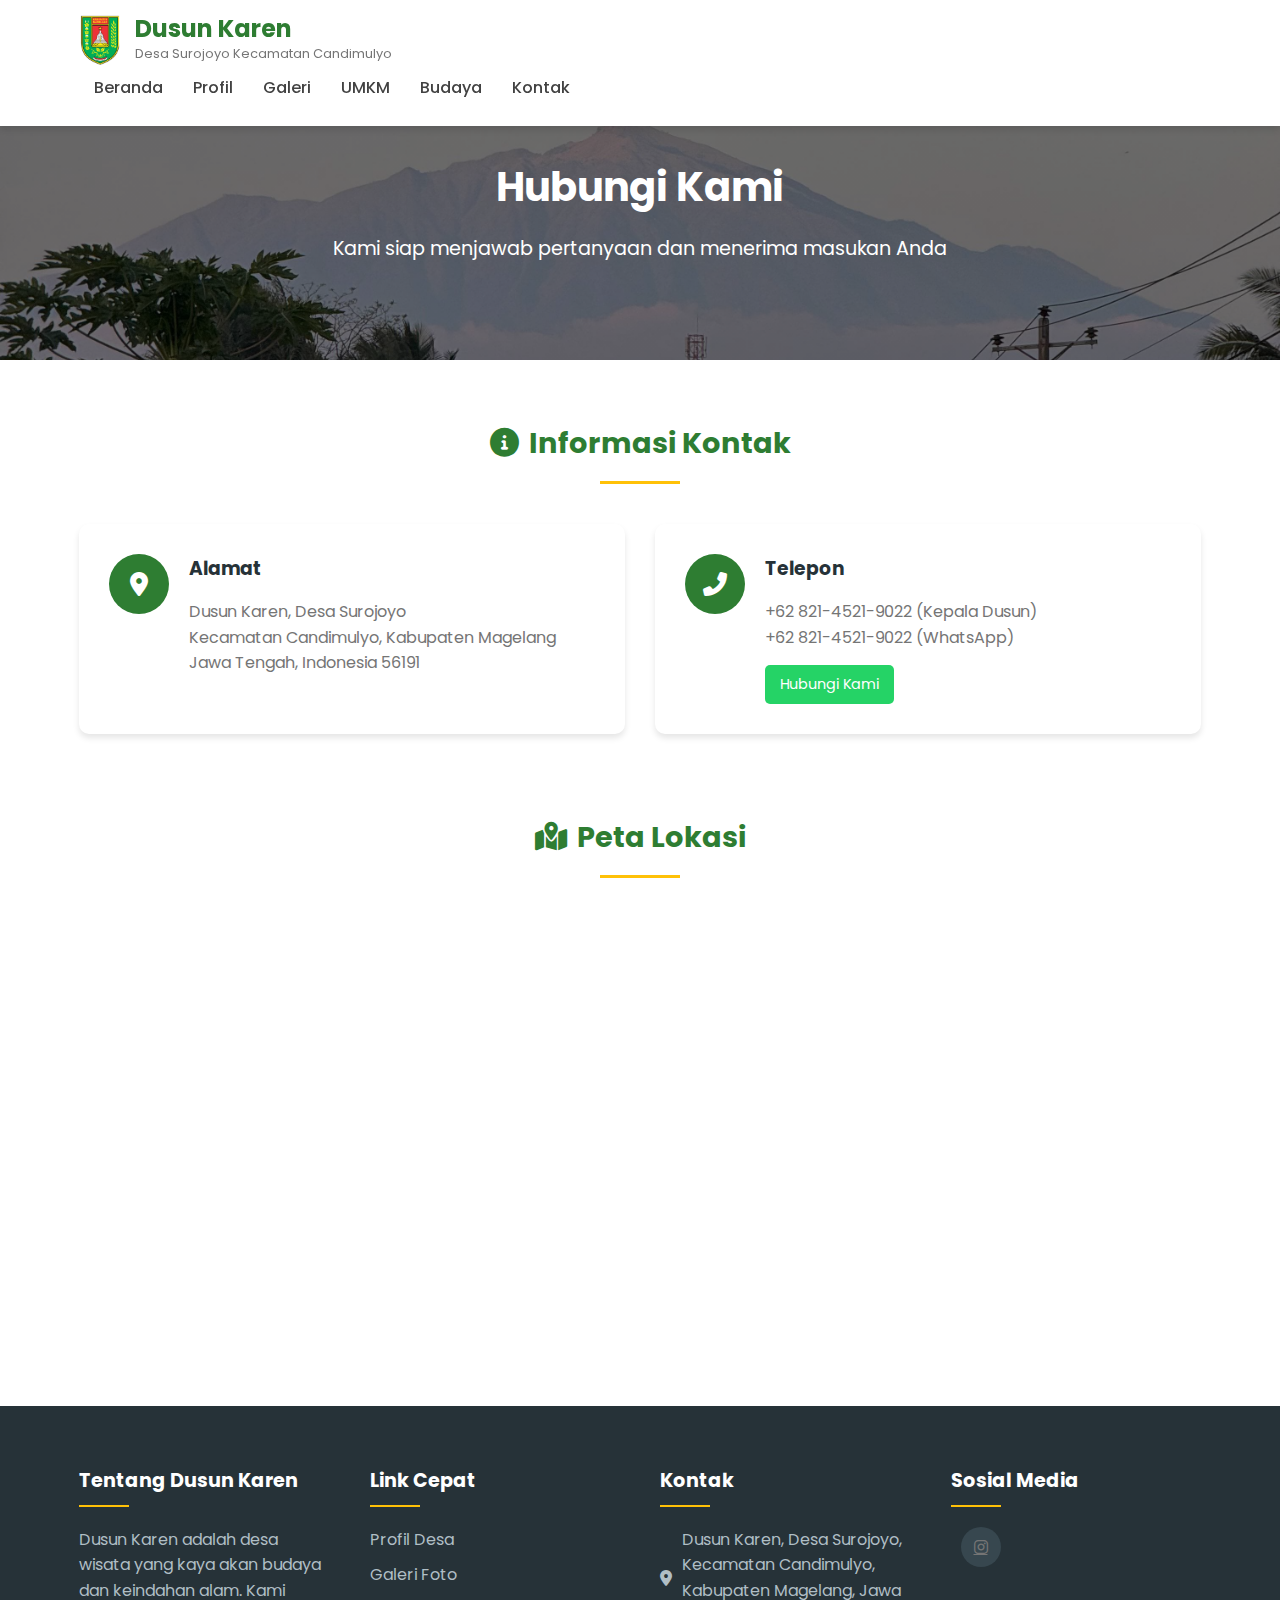
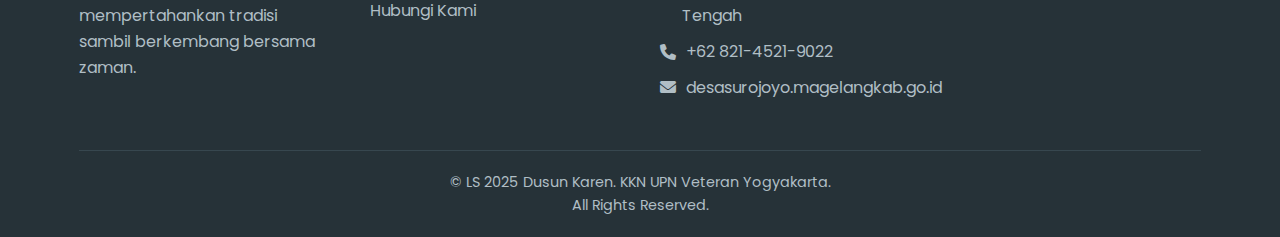
<file: kontak.html>
<!DOCTYPE html>
<html lang="id">
<head>
    <meta charset="UTF-8">
    <meta name="viewport" content="width=device-width, initial-scale=1.0">
    <title>Website Dusun Karen</title>
    <link rel="stylesheet" href="assets/css/style.css">
    <link href="https://fonts.googleapis.com/css2?family=Poppins:wght@300;400;500;600;700&display=swap" rel="stylesheet">
    <link rel="stylesheet" href="https://cdnjs.cloudflare.com/ajax/libs/font-awesome/6.0.0-beta3/css/all.min.css">
    <link rel="stylesheet" href="https://cdnjs.cloudflare.com/ajax/libs/animate.css/4.1.1/animate.min.css"/>
</head>
<body>
    <!-- Navigation -->
<header class="navbar">
    <div class="container">
        <div class="logo">
            <img src="assets/images/logo.png" alt="Logo Dusun Karen" class="logo-image">
            <div class="logo-text">
                <h1>Dusun Karen</h1>
                <p>Desa Surojoyo Kecamatan Candimulyo</p>
            </div>
        </div>
        
        <button class="mobile-menu-toggle" aria-label="Toggle menu" aria-expanded="false">
            <i class="fas fa-bars"></i>
        </button>
        
        <nav class="main-nav">
            <ul class="nav-links">
                <li><a href="index.html">Beranda</a></li>
                <li><a href="profil.html">Profil</a></li>
                <li><a href="galeri.html">Galeri</a></li>
                <li><a href="umkm.html">UMKM</a></li>
                <li><a href="budaya.html">Budaya</a></li>
                <li><a href="kontak.html">Kontak</a></li>
            </ul>
        </nav>
    </div>
</header>

    <!-- Contact Hero Section -->
    <section class="page-hero" style="background-image: linear-gradient(rgba(0, 0, 0, 0.5), rgba(0, 0, 0, 0.5)), url('assets/images/sec-hero.jpg');">
        <div class="container">
            <h1 class="animate__animated animate__fadeInDown">Hubungi Kami</h1>
            <p class="animate__animated animate__fadeInUp animate__delay-1s">Kami siap menjawab pertanyaan dan menerima masukan Anda</p>
        </div>
    </section>

    <!-- Main Content -->
    <main class="container">
        <!-- Contact Information -->
        <section class="contact-info-section animate__animated animate__fadeIn">
            <div class="section-header">
                <h2><i class="fas fa-info-circle"></i> Informasi Kontak</h2>
                <div class="section-divider"></div>
            </div>
            <div class="contact-grid">
                <div class="contact-card">
                    <div class="contact-icon">
                        <i class="fas fa-map-marker-alt"></i>
                    </div>
                    <div class="contact-details">
                        <h3>Alamat</h3>
                        <p>Dusun Karen, Desa Surojoyo<br>Kecamatan Candimulyo, Kabupaten Magelang<br>Jawa Tengah, Indonesia 56191</p>
                    </div>
                </div>
                <div class="contact-card">
                    <div class="contact-icon">
                        <i class="fas fa-phone-alt"></i>
                    </div>
                    <div class="contact-details">
                        <h3>Telepon</h3>
                        <p>+62 821-4521-9022 (Kepala Dusun)<br>+62 821-4521-9022 (WhatsApp)</p>
                        <a href="tel:+621234567890" class="btn-call">Hubungi Kami</a>
                    </div>
                </div>
            </div>
        </section>


        <!-- Location Map -->
        <section class="map-section animate__animated animate__fadeIn">
            <div class="section-header">
                <h2><i class="fas fa-map-marked-alt"></i> Peta Lokasi</h2>
                <div class="section-divider"></div>
            </div>
            <div class="embed-map-container">
                <iframe src="https://maps.google.com/maps?width=600&height=400&hl=en&q=Karen%20Surojoyo%20Kec.%20Candimulyo%20Kabupaten%20Magelang%20Jawa%20Tengah&t=k&z=14&ie=UTF8&iwloc=B&output=embed" 
                        class="embed-map-frame" 
                        frameborder="0" 
                        scrolling="no" 
                        marginheight="0" 
                        marginwidth="0"  
                        referrerpolicy="no-referrer-when-downgrade"></iframe>
            </div>
        </section>
    </main>

    <!-- Footer -->
    <footer class="footer">
        <div class="container">
            <div class="footer-grid">
                <div class="footer-col">
                    <h4>Tentang Dusun Karen</h4>
                    <p>Dusun Karen adalah desa wisata yang kaya akan budaya dan keindahan alam. Kami mempertahankan tradisi sambil berkembang bersama zaman.</p>
                </div>
                <div class="footer-col">
                    <h4>Link Cepat</h4>
                    <ul>
                        <li><a href="profil.html">Profil Desa</a></li>
                        <li><a href="galeri.html">Galeri Foto</a></li>
                        <li><a href="kontak.html">Hubungi Kami</a></li>
                    </ul>
                </div>
                <div class="footer-col">
                    <h4>Kontak</h4>
                    <ul class="contact-info">
                        <li><i class="fas fa-map-marker-alt"></i> Dusun Karen, Desa Surojoyo, Kecamatan Candimulyo, Kabupaten Magelang, Jawa Tengah</li>
                        <li><i class="fas fa-phone"></i> +62 821-4521-9022</li>
                        <li><i class="fas fa-envelope"></i> desasurojoyo.magelangkab.go.id</li>
                    </ul>
                </div>
                <div class="footer-col">
                    <h4>Sosial Media</h4>
                    <div class="social-links">
                        <a href="https://www.instagram.com/forji.4g?utm_source=ig_web_button_share_sheet&igsh=ZDNlZDc0MzIxNw=="><i class="fab fa-instagram"></i></a>
                    </div>
                </div>
            </div>
            <div class="footer-bottom">
                <p>&copy; LS 2025 Dusun Karen. KKN UPN Veteran Yogyakarta.</p>
                <p> All Rights Reserved.</p>
            </div>
        </div>
    </footer>


    <script>
document.addEventListener('DOMContentLoaded', function() {
    // Mobile Menu Toggle (consolidated version)
    const mobileToggle = document.querySelector('.mobile-menu-toggle');
    const mobileMenu = document.querySelector('.main-nav ul');
    const menuIcon = mobileToggle?.querySelector('i');
    
    if (mobileToggle && mobileMenu) {
        mobileToggle.addEventListener('click', function() {
            // Toggle menu visibility
            mobileMenu.classList.toggle('show');
            
            // Toggle icon between bars and times
            if (menuIcon) {
                menuIcon.classList.toggle('fa-bars');
                menuIcon.classList.toggle('fa-times');
            }
            
            // Toggle aria-expanded attribute for accessibility
            const isExpanded = this.getAttribute('aria-expanded') === 'true';
            this.setAttribute('aria-expanded', !isExpanded);
        });
    }

    // Smooth scrolling for anchor links (improved version)
    document.querySelectorAll('a[href^="#"]').forEach(anchor => {
        anchor.addEventListener('click', function(e) {
            const targetId = this.getAttribute('href');
            const targetElement = document.querySelector(targetId);
            
            if (targetElement) {
                e.preventDefault();
                
                // Close mobile menu if open
                if (mobileMenu && mobileMenu.classList.contains('show')) {
                    mobileMenu.classList.remove('show');
                    if (menuIcon) {
                        menuIcon.classList.replace('fa-times', 'fa-bars');
                    }
                    if (mobileToggle) {
                        mobileToggle.setAttribute('aria-expanded', 'false');
                    }
                }
                
                // Smooth scroll to target
                targetElement.scrollIntoView({
                    behavior: 'smooth',
                    block: 'start'
                });
                
                // Update URL without page jump
                if (history.pushState) {
                    history.pushState(null, null, targetId);
                } else {
                    location.hash = targetId;
                }
            }
        });
    });
});
    </script>
</body>
</html>
</file>
<file: assets/css/style.css>
/* Base Styles */
:root {
    --primary-color: #2e7d32;
    --secondary-color: #81c784;
    --accent-color: #ffc107;
    --dark-color: #263238;
    --light-color: #f5f5f5;
    --text-color: #424242;
    --text-light: #757575;
    --white: #ffffff;
    --shadow: 0 4px 6px rgba(0, 0, 0, 0.1);
    --transition: all 0.3s ease;
}

* {
    margin: 0;
    padding: 0;
    box-sizing: border-box;
}

body {
    font-family: 'Poppins', sans-serif;
    color: var(--text-color);
    line-height: 1.6;
    background-color: var(--white);
}

.container {
    width: 90%;
    max-width: 1200px;
    margin: 0 auto;
    padding: 0 15px;
}

/* Navigation */
.navbar {
    background-color: var(--white);
    box-shadow: var(--shadow);
    position: fixed;
    width: 100%;
    top: 0;
    z-index: 1000;
    padding: 15px 0;
}

.logo h1 {
    color: var(--primary-color);
    font-size: 1.5rem;
    display: flex;
    align-items: center;
    gap: 10px;
}

.logo p {
    color: var(--text-light);
    font-size: 0.8rem;
}

.main-nav ul {
    display: flex;
    list-style: none;
}

.main-nav a {
    text-decoration: none;
    color: var(--text-color);
    padding: 10px 15px;
    font-weight: 500;
    display: flex;
    align-items: center;
    gap: 8px;
    transition: var(--transition);
}

.main-nav a:hover {
    color: var(--primary-color);
}

.main-nav a i {
    font-size: 0.9rem;
}

.mobile-menu-toggle {
    display: none;
    font-size: 1.5rem;
    cursor: pointer;
}

/* Hero Section */
.hero {
    background: linear-gradient(rgba(0, 0, 0, 0.5), rgba(0, 0, 0, 0.5)), url('../images/hero-bg.jpg');
    background-size: cover;
    background-position: center;
    height: 80vh;
    display: flex;
    align-items: center;
    text-align: center;
    color: var(--white);
    margin-top: 60px;
}

.hero-content {
    max-width: 800px;
    margin: 0 auto;
    padding: 20px;
}

.hero h2 {
    font-size: 2.5rem;
    margin-bottom: 20px;
}

.hero p {
    font-size: 1.2rem;
    margin-bottom: 30px;
}

/* Buttons */
.btn {
    display: inline-block;
    padding: 12px 25px;
    border-radius: 30px;
    text-decoration: none;
    font-weight: 500;
    transition: var(--transition);
    border: none;
    cursor: pointer;
}

.btn-explore {
    background-color: var(--accent-color);
    color: var(--dark-color);
}

.btn-explore:hover {
    background-color: #ffb300;
    transform: translateY(-3px);
    box-shadow: 0 10px 20px rgba(0, 0, 0, 0.2);
}

.btn-view-all {
    color: var(--primary-color);
    text-decoration: none;
    font-weight: 500;
    display: inline-flex;
    align-items: center;
    gap: 5px;
    transition: var(--transition);
}

.btn-view-all:hover {
    color: var(--secondary-color);
}

.btn-read-more {
    color: var(--primary-color);
    text-decoration: none;
    font-weight: 500;
    font-size: 0.9rem;
    display: inline-flex;
    align-items: center;
    gap: 5px;
    transition: var(--transition);
}

.btn-read-more:hover {
    color: var(--secondary-color);
}

.btn-read-more i {
    font-size: 0.8rem;
}

/* Sections */
.featured-section {
    padding: 60px 0;
}

.section-title {
    text-align: center;
    margin-bottom: 40px;
    color: var(--primary-color);
    font-size: 1.8rem;
    display: flex;
    align-items: center;
    justify-content: center;
    gap: 10px;
}

.section-footer {
    text-align: center;
    margin-top: 30px;
}

/* News Cards */
.featured-news {
    display: grid;
    grid-template-columns: repeat(auto-fit, minmax(300px, 1fr));
    gap: 30px;
}

.news-card {
    background-color: var(--white);
    border-radius: 10px;
    overflow: hidden;
    box-shadow: var(--shadow);
    transition: var(--transition);
}

.news-card:hover {
    transform: translateY(-10px);
    box-shadow: 0 15px 30px rgba(0, 0, 0, 0.1);
}

.news-image {
    height: 200px;
    overflow: hidden;
}

.news-image img {
    width: 100%;
    height: 100%;
    object-fit: cover;
    transition: var(--transition);
}

.news-card:hover .news-image img {
    transform: scale(1.1);
}

.news-content {
    padding: 20px;
}

.news-date {
    color: var(--text-light);
    font-size: 0.8rem;
    display: block;
    margin-bottom: 10px;
}

.news-content h4 {
    margin-bottom: 10px;
    color: var(--dark-color);
}

.news-content p {
    color: var(--text-light);
    margin-bottom: 15px;
    font-size: 0.9rem;
}

/* UMKM Grid */
.umkm-grid {
    display: grid;
    grid-template-columns: repeat(auto-fit, minmax(250px, 1fr));
    gap: 25px;
}

.umkm-card {
    background-color: var(--white);
    border-radius: 10px;
    overflow: hidden;
    box-shadow: var(--shadow);
    transition: var(--transition);
    text-align: center;
}

.umkm-card:hover {
    transform: translateY(-5px);
    box-shadow: 0 10px 25px rgba(0, 0, 0, 0.1);
}

.umkm-card img {
    width: 100%;
    height: 180px;
    object-fit: cover;
}

.umkm-card h4 {
    margin: 15px 0 10px;
    padding: 0 15px;
    color: var(--primary-color);
}

.umkm-card p {
    color: var(--text-light);
    font-size: 0.9rem;
    padding: 0 15px 20px;
}

/* Footer */
.footer {
    background-color: var(--dark-color);
    color: var(--white);
    padding: 60px 0 0;
}

.footer-grid {
    display: grid;
    grid-template-columns: repeat(auto-fit, minmax(250px, 1fr));
    gap: 40px;
    margin-bottom: 40px;
}

.footer-col h4 {
    margin-bottom: 20px;
    font-size: 1.2rem;
    position: relative;
    padding-bottom: 10px;
}

.footer-col h4::after {
    content: '';
    position: absolute;
    left: 0;
    bottom: 0;
    width: 50px;
    height: 2px;
    background-color: var(--accent-color);
}

.footer-col p {
    margin-bottom: 15px;
    color: #b0bec5;
}

.footer-col ul {
    list-style: none;
}

.footer-col ul li {
    margin-bottom: 10px;
}

.footer-col ul li a {
    color: #b0bec5;
    text-decoration: none;
    transition: var(--transition);
}

.footer-col ul li a:hover {
    color: var(--accent-color);
    padding-left: 5px;
}

.contact-info li {
    display: flex;
    align-items: center;
    gap: 10px;
    margin-bottom: 15px;
    color: #b0bec5;
}

.social-links {
    display: flex;
    gap: 15px;
}

.social-links a {
    display: flex;
    align-items: center;
    justify-content: center;
    width: 40px;
    height: 40px;
    border-radius: 50%;
    background-color: #37474f;
    color: var(--white);
    transition: var(--transition);
}

.social-links a:hover {
    background-color: var(--accent-color);
    color: var(--dark-color);
    transform: translateY(-3px);
}

.footer-bottom {
    text-align: center;
    padding: 20px 0;
    border-top: 1px solid #37474f;
    color: #b0bec5;
    font-size: 0.9rem;
}

/* Profile Page Specific Styles */
.page-hero {
    background-size: cover;
    background-position: center;
    height: 300px;
    display: flex;
    align-items: center;
    text-align: center;
    color: var(--white);
    margin-top: 60px;
    padding: 0 20px;
}

.page-hero h1 {
    font-size: 2.5rem;
    margin-bottom: 15px;
}

.page-hero p {
    font-size: 1.2rem;
}

.profile-section {
    margin: 60px 0;
}

.section-header {
    text-align: center;
    margin-bottom: 40px;
}

.section-header h2 {
    color: var(--primary-color);
    font-size: 1.8rem;
    display: flex;
    align-items: center;
    justify-content: center;
    gap: 10px;
}

.section-divider {
    width: 80px;
    height: 3px;
    background-color: var(--accent-color);
    margin: 15px auto;
}

.profile-content {
    display: flex;
    align-items: center;
    gap: 40px;
    margin-bottom: 60px;
}

.profile-content.reverse {
    flex-direction: row-reverse;
}

.profile-text {
    flex: 1;
}

.profile-text p {
    margin-bottom: 20px;
    line-height: 1.8;
}

.profile-image {
    flex: 1;
}

.rounded-image {
    border-radius: 10px;
    box-shadow: var(--shadow);
    width: 100%;
    height: auto;
}

.image-caption {
    text-align: center;
    margin-top: 10px;
    font-size: 0.9rem;
    color: var(--text-light);
}

.geo-features {
    display: grid;
    grid-template-columns: repeat(auto-fit, minmax(150px, 1fr));
    gap: 15px;
    margin-top: 30px;
}

.geo-item {
    background-color: var(--light-color);
    padding: 15px;
    border-radius: 8px;
    text-align: center;
    transition: var(--transition);
}

.geo-item:hover {
    transform: translateY(-5px);
    box-shadow: var(--shadow);
}

.geo-item i {
    font-size: 1.5rem;
    color: var(--primary-color);
    margin-bottom: 10px;
    display: block;
}

.geo-item span {
    font-size: 0.9rem;
    font-weight: 500;
}

.stats-grid {
    display: grid;
    grid-template-columns: repeat(auto-fit, minmax(200px, 1fr));
    gap: 20px;
    margin-bottom: 40px;
}

.stat-card {
    background-color: var(--white);
    border-radius: 10px;
    padding: 25px;
    text-align: center;
    box-shadow: var(--shadow);
    transition: var(--transition);
}

.stat-card:hover {
    transform: translateY(-5px);
    box-shadow: 0 10px 25px rgba(0, 0, 0, 0.1);
}

.stat-number {
    font-size: 2.5rem;
    font-weight: 700;
    color: var(--primary-color);
    margin-bottom: 5px;
}

.stat-label {
    font-weight: 600;
    margin-bottom: 5px;
}

.stat-desc {
    font-size: 0.9rem;
    color: var(--text-light);
}

.demografi-desc {
    max-width: 800px;
    margin: 0 auto;
    text-align: center;
}

.demografi-desc p {
    margin-bottom: 20px;
}


.government-card {
    background-color: var(--white);
    border-radius: 10px;
    overflow: hidden;
    box-shadow: var(--shadow);
    display: flex;
    
}

.government-image {
    width: 150px;
}

.government-image img {
    width: 100%;
    height: 100%;
    object-fit: cover;
}

.government-info {
    padding: 20px;
    flex: 1;
}

.government-info h3 {
    color: var(--primary-color);
    margin-bottom: 5px;
}

.position {
    font-weight: 600;
    margin-bottom: 5px;
}

.period {
    color: var(--text-light);
    font-size: 0.9rem;
    margin-bottom: 10px;
}

.bio {
    font-size: 0.9rem;
    line-height: 1.6;
}

.structure-list {
    list-style: none;
    background-color: var(--white);
    border-radius: 10px;
    padding: 20px;
    box-shadow: var(--shadow);
}

.structure-list li {
    padding: 12px 15px;
    border-bottom: 1px solid var(--light-color);
    transition: var(--transition);
}

.structure-list li:last-child {
    border-bottom: none;
}

.structure-list li:hover {
    background-color: var(--light-color);
    padding-left: 20px;
}

.structure-list li span {
    position: relative;
    padding-left: 25px;
}

.structure-list li span::before {
    content: '\f054';
    font-family: 'Font Awesome 5 Free';
    font-weight: 900;
    position: absolute;
    left: 0;
    color: var(--primary-color);
}

/* News Page Specific Styles */
.page-hero {
    background-size: cover;
    background-position: center;
    height: 300px;
    display: flex;
    align-items: center;
    text-align: center;
    color: var(--white);
    margin-top: 60px;
    padding: 0 20px;
}

.page-hero h1 {
    font-size: 2.5rem;
    margin-bottom: 15px;
}

.page-hero p {
    font-size: 1.2rem;
}

.news-controls {
    display: flex;
    justify-content: space-between;
    align-items: center;
    margin: 40px 0 30px;
    flex-wrap: wrap;
    gap: 20px;
}

.search-box {
    flex: 1;
    min-width: 250px;
    position: relative;
}

.search-box input {
    width: 100%;
    padding: 12px 20px;
    border: 1px solid #ddd;
    border-radius: 30px;
    font-family: 'Poppins', sans-serif;
    padding-right: 45px;
}

.search-box button {
    position: absolute;
    right: 15px;
    top: 50%;
    transform: translateY(-50%);
    background: none;
    border: none;
    color: var(--text-light);
    cursor: pointer;
}

.sort-options {
    display: flex;
    align-items: center;
    gap: 15px;
}

.sort-options span {
    font-weight: 500;
}

.sort-options a {
    color: var(--text-light);
    text-decoration: none;
    padding: 8px 15px;
    border-radius: 20px;
    transition: var(--transition);
}

.sort-options a:hover, 
.sort-options a.active {
    background-color: var(--primary-color);
    color: white;
}

.news-grid {
    display: grid;
    grid-template-columns: repeat(auto-fill, minmax(350px, 1fr));
    gap: 30px;
    margin: 40px 0;
}

.news-card {
    background-color: var(--white);
    border-radius: 10px;
    overflow: hidden;
    box-shadow: var(--shadow);
    transition: var(--transition);
}

.news-card:hover {
    transform: translateY(-5px);
    box-shadow: 0 10px 25px rgba(0, 0, 0, 0.15);
}

.news-image {
    height: 200px;
    position: relative;
    overflow: hidden;
}

.news-image img {
    width: 100%;
    height: 100%;
    object-fit: cover;
    transition: transform 0.5s ease;
}

.news-card:hover .news-image img {
    transform: scale(1.05);
}

.no-image {
    height: 100%;
    display: flex;
    align-items: center;
    justify-content: center;
    background-color: #f5f5f5;
    color: #ddd;
    font-size: 3rem;
}

.news-date {
    position: absolute;
    top: 15px;
    right: 15px;
    background-color: rgba(0, 0, 0, 0.7);
    color: white;
    padding: 10px;
    border-radius: 5px;
    text-align: center;
    line-height: 1;
}

.news-date .day {
    font-size: 1.5rem;
    font-weight: 700;
    display: block;
}

.news-date .month {
    font-size: 0.9rem;
    text-transform: uppercase;
}

.news-content {
    padding: 20px;
}

.news-content h3 {
    margin-bottom: 10px;
    font-size: 1.2rem;
    color: var(--dark-color);
}

.news-excerpt {
    color: var(--text-light);
    margin-bottom: 15px;
    font-size: 0.9rem;
    line-height: 1.6;
}

.news-meta {
    display: flex;
    justify-content: space-between;
    align-items: center;
    margin-top: 15px;
    font-size: 0.9rem;
}

.news-meta span {
    color: var(--text-light);
    display: flex;
    align-items: center;
    gap: 5px;
}

.read-more {
    color: var(--primary-color);
    text-decoration: none;
    font-weight: 500;
    display: flex;
    align-items: center;
    gap: 5px;
    transition: var(--transition);
}

.read-more:hover {
    color: var(--secondary-color);
    gap: 8px;
}

.no-news {
    grid-column: 1 / -1;
    text-align: center;
    padding: 50px 20px;
}

.no-news i {
    font-size: 3rem;
    color: #ddd;
    margin-bottom: 15px;
}

.no-news p {
    color: var(--text-light);
    margin-bottom: 20px;
}

.btn-refresh {
    display: inline-block;
    padding: 10px 20px;
    background-color: var(--primary-color);
    color: white;
    border-radius: 5px;
    text-decoration: none;
    transition: var(--transition);
}

.btn-refresh:hover {
    background-color: var(--secondary-color);
}

/* Pagination */
.pagination {
    display: flex;
    justify-content: center;
    align-items: center;
    margin: 50px 0 30px;
    flex-wrap: wrap;
    gap: 10px;
}

.page-nav {
    padding: 10px 15px;
    background-color: var(--light-color);
    color: var(--text-color);
    text-decoration: none;
    border-radius: 5px;
    display: flex;
    align-items: center;
    gap: 8px;
    transition: var(--transition);
}

.page-nav:hover {
    background-color: var(--primary-color);
    color: white;
}

.page-numbers {
    display: flex;
    gap: 5px;
}

.page-numbers a, 
.page-numbers span {
    width: 40px;
    height: 40px;
    display: flex;
    align-items: center;
    justify-content: center;
    border-radius: 5px;
}

.page-numbers a {
    text-decoration: none;
    color: var(--text-color);
    transition: var(--transition);
}

.page-numbers a:hover, 
.page-numbers a.active {
    background-color: var(--primary-color);
    color: white;
}

.page-numbers span {
    color: var(--text-light);
}

/* Responsive Design */
@media (max-width: 992px) {
    .hero h2 {
        font-size: 2rem;
    }
    
    .hero p {
        font-size: 1rem;
    }
    
    .government-grid {
        grid-template-columns: 1fr;
    }
}

@media (max-width: 768px) {
    .main-nav ul {
        position: fixed;
        top: 80px;
        left: -100%;
        background-color: var(--white);
        width: 100%;
        flex-direction: column;
        box-shadow: var(--shadow);
        transition: var(--transition);
        padding: 20px 0;
    }
    
    .main-nav ul.show {
        left: 0;
    }
    
    .main-nav a {
        padding: 15px;
        justify-content: center;
    }
    
    .mobile-menu-toggle {
        display: block;
    }
    
    .hero {
        height: 70vh;
    }
    
    .hero h2 {
        font-size: 1.8rem;
    }
    
    .profile-content, 
    .profile-content.reverse {
        flex-direction: column;
    }
    
    .profile-image {
        width: 100%;
        max-width: 500px;
        margin: 0 auto;
    }
    
    .page-hero h1 {
        font-size: 2rem;
    }
    
    .page-hero p {
        font-size: 1rem;
    }
}

@media (max-width: 576px) {
    .hero {
        height: 60vh;
    }
    
    .hero h2 {
        font-size: 1.5rem;
    }
    
    .section-title {
        font-size: 1.5rem;
    }
    
    .stats-grid {
        grid-template-columns: 1fr 1fr;
    }
    
    .government-card {
        flex-direction: column;
    }
    
    .government-image {
        width: 100%;
        height: 200px;
    }
    
    .pagination {
        flex-direction: column;
    }
    
    .page-numbers {
        order: -1;
        margin-bottom: 15px;
    }
}

/* Gallery Page Specific Styles */
.page-hero {
    background-size: cover;
    background-position: center;
    height: 300px;
    display: flex;
    align-items: center;
    text-align: center;
    color: var(--white);
    margin-top: 60px;
    padding: 0 20px;
}

.page-hero h1 {
    font-size: 2.5rem;
    margin-bottom: 15px;
}

.page-hero p {
    font-size: 1.2rem;
}

.gallery-controls {
    margin: 40px 0 30px;
}

.gallery-filter {
    display: flex;
    flex-wrap: wrap;
    gap: 10px;
    justify-content: center;
}

.filter-btn {
    padding: 8px 20px;
    background-color: #f5f5f5;
    border: none;
    border-radius: 30px;
    cursor: pointer;
    font-family: 'Poppins', sans-serif;
    font-size: 0.9rem;
    transition: var(--transition);
}

.filter-btn:hover, 
.filter-btn.active {
    background-color: var(--primary-color);
    color: white;
}

.gallery-grid {
    display: grid;
    grid-template-columns: repeat(auto-fill, minmax(300px, 1fr));
    gap: 20px;
    margin: 30px 0;
}

.gallery-item {
    position: relative;
    border-radius: 10px;
    overflow: hidden;
    box-shadow: var(--shadow);
    aspect-ratio: 1/1;
}

.gallery-item img {
    width: 100%;
    height: 100%;
    object-fit: cover;
    transition: transform 0.5s ease;
}

.gallery-item:hover img {
    transform: scale(1.05);
}

.gallery-overlay {
    position: absolute;
    top: 0;
    left: 0;
    right: 0;
    bottom: 0;
    background: rgba(0, 0, 0, 0.5);
    opacity: 0;
    display: flex;
    align-items: flex-end;
    padding: 20px;
    transition: var(--transition);
}

.gallery-item:hover .gallery-overlay {
    opacity: 1;
}

.gallery-info {
    transform: translateY(20px);
    transition: var(--transition);
}

.gallery-item:hover .gallery-info {
    transform: translateY(0);
}

.gallery-info h3 {
    color: white;
    font-size: 1.1rem;
    margin-bottom: 10px;
}

.gallery-link {
    color: white;
    text-decoration: none;
    font-size: 0.9rem;
    display: flex;
    align-items: center;
    gap: 5px;
    transition: var(--transition);
}

.gallery-link:hover {
    color: var(--accent-color);
    gap: 8px;
}

.no-gallery {
    grid-column: 1 / -1;
    text-align: center;
    padding: 50px 20px;
}

.no-gallery i {
    font-size: 3rem;
    color: #ddd;
    margin-bottom: 15px;
}

.no-gallery p {
    color: var(--text-light);
    margin-bottom: 20px;
}

.btn-view-news {
    display: inline-block;
    padding: 10px 20px;
    background-color: var(--primary-color);
    color: white;
    border-radius: 5px;
    text-decoration: none;
    transition: var(--transition);
}

.btn-view-news:hover {
    background-color: var(--secondary-color);
}

/* Lightbox Overrides */
.lightbox .lb-image {
    border: 5px solid white;
    border-radius: 3px;
}

.lb-data .lb-caption {
    font-size: 1rem;
    line-height: 1.4;
}

.lb-data .lb-number {
    font-family: 'Poppins', sans-serif;
}

.lb-nav a.lb-prev, 
.lb-nav a.lb-next {
    opacity: 1;
}

.lb-close {
    margin-top: 20px;
}

/* Responsive Design */
@media (max-width: 768px) {
    .gallery-grid {
        grid-template-columns: 1fr 1fr;
    }
    
    .page-hero h1 {
        font-size: 2rem;
    }
    
    .page-hero p {
        font-size: 1rem;
    }
}

@media (max-width: 576px) {
    .gallery-grid {
        grid-template-columns: 1fr;
    }
    
    .page-hero h1 {
        font-size: 1.8rem;
    }
    
    .filter-btn {
        padding: 6px 15px;
        font-size: 0.8rem;
    }
}

/* UMKM Page Specific Styles */
.page-hero {
    background-size: cover;
    background-position: center;
    height: 300px;
    display: flex;
    align-items: center;
    text-align: center;
    color: var(--white);
    margin-top: 60px;
    padding: 0 20px;
}

.page-hero h1 {
    font-size: 2.5rem;
    margin-bottom: 15px;
}

.page-hero p {
    font-size: 1.2rem;
}

.umkm-categories {
    margin: 40px 0 30px;
}

.category-filter {
    display: flex;
    flex-wrap: wrap;
    gap: 10px;
    justify-content: center;
}

.cat-btn {
    padding: 8px 20px;
    background-color: #f5f5f5;
    border: none;
    border-radius: 30px;
    cursor: pointer;
    font-family: 'Poppins', sans-serif;
    font-size: 0.9rem;
    transition: var(--transition);
}

.cat-btn:hover, 
.cat-btn.active {
    background-color: var(--primary-color);
    color: white;
}

.umkm-grid {
    display: grid;
    grid-template-columns: repeat(auto-fill, minmax(300px, 1fr));
    gap: 25px;
    margin: 30px 0;
}

.umkm-card {
    background-color: var(--white);
    border-radius: 10px;
    overflow: hidden;
    box-shadow: var(--shadow);
    transition: var(--transition);
}

.umkm-card:hover {
    transform: translateY(-5px);
    box-shadow: 0 10px 25px rgba(0, 0, 0, 0.1);
}

.umkm-image {
    height: 200px;
    overflow: hidden;
}

.umkm-image img {
    width: 100%;
    height: 100%;
    object-fit: cover;
    transition: transform 0.5s ease;
}

.umkm-card:hover .umkm-image img {
    transform: scale(1.05);
}

.no-image {
    height: 100%;
    display: flex;
    align-items: center;
    justify-content: center;
    background-color: #f5f5f5;
    color: #ddd;
    font-size: 3rem;
}

.umkm-content {
    padding: 20px;
}

.umkm-content h3 {
    margin-bottom: 10px;
    font-size: 1.2rem;
    color: var(--dark-color);
}

.umkm-category {
    display: inline-block;
    background-color: var(--light-color);
    color: var(--primary-color);
    padding: 3px 10px;
    border-radius: 20px;
    font-size: 0.8rem;
    font-weight: 500;
    margin-bottom: 10px;
}

.umkm-excerpt {
    color: var(--text-light);
    font-size: 0.9rem;
    margin-bottom: 15px;
    line-height: 1.5;
}

.umkm-meta {
    color: var(--text-light);
    font-size: 0.9rem;
    display: flex;
    align-items: center;
    gap: 10px;
    margin-bottom: 15px;
}

.btn-detail {
    display: inline-block;
    padding: 8px 20px;
    background-color: var(--primary-color);
    color: white;
    border-radius: 5px;
    text-decoration: none;
    font-size: 0.9rem;
    transition: var(--transition);
}

.btn-detail:hover {
    background-color: var(--secondary-color);
}

.no-umkm {
    grid-column: 1 / -1;
    text-align: center;
    padding: 50px 20px;
}

.no-umkm i {
    font-size: 3rem;
    color: #ddd;
    margin-bottom: 15px;
}

.no-umkm p {
    color: var(--text-light);
    margin-bottom: 20px;
}

/* UMKM Detail Page Styles */
.umkm-detail-header {
    background-color: #f9f9f9;
    padding: 60px 0 30px;
    margin-top: 60px;
}

.umkm-detail-header h1 {
    font-size: 2rem;
    color: var(--dark-color);
    margin-bottom: 15px;
}

.umkm-meta {
    display: flex;
    flex-wrap: wrap;
    gap: 20px;
    margin-bottom: 20px;
    color: var(--text-light);
    font-size: 0.9rem;
}

.umkm-meta span {
    display: flex;
    align-items: center;
    gap: 5px;
}

.umkm-category {
    background-color: var(--light-color);
    color: var(--primary-color);
    padding: 3px 10px;
    border-radius: 20px;
    font-size: 0.8rem;
    font-weight: 500;
}

.umkm-detail-grid {
    display: grid;
    grid-template-columns: 1fr;
    gap: 40px;
    margin: 40px 0;
}

.umkm-main-info {
    display: grid;
    grid-template-columns: 1fr 1fr;
    gap: 40px;
}

.umkm-gallery {
    display: flex;
    flex-direction: column;
    gap: 15px;
}

.main-image {
    border-radius: 10px;
    overflow: hidden;
    box-shadow: var(--shadow);
}

.main-image img {
    width: 100%;
    height: auto;
    display: block;
}

.no-image {
    height: 300px;
    display: flex;
    align-items: center;
    justify-content: center;
    background-color: #f5f5f5;
    color: #ddd;
    font-size: 3rem;
    border-radius: 10px;
}

.thumbnail-images {
    display: grid;
    grid-template-columns: repeat(2, 1fr);
    gap: 15px;
}

.thumbnail-images a {
    border-radius: 10px;
    overflow: hidden;
    box-shadow: var(--shadow);
    transition: var(--transition);
}

.thumbnail-images a:hover {
    transform: translateY(-5px);
}

.thumbnail-images img {
    width: 100%;
    height: 120px;
    object-fit: cover;
}

.section-title {
    font-size: 1.5rem;
    color: var(--primary-color);
    margin-bottom: 20px;
    position: relative;
    padding-bottom: 10px;
}

.section-title::after {
    content: '';
    position: absolute;
    bottom: 0;
    width: 50px;
    height: 3px;
    background-color: var(--accent-color);
}

.description-content {
    line-height: 1.8;
    margin-bottom: 30px;
}

.description-content p {
    margin-bottom: 15px;
}

.umkm-contacts {
    background-color: #f9f9f9;
    padding: 20px;
    border-radius: 10px;
}

.contact-title {
    font-size: 1.2rem;
    margin-bottom: 15px;
    color: var(--dark-color);
}

.umkm-contacts ul {
    list-style: none;
}

.umkm-contacts li {
    margin-bottom: 10px;
    display: flex;
    align-items: center;
    gap: 10px;
}

.umkm-contacts i {
    color: var(--primary-color);
    width: 20px;
    text-align: center;
}

.social-links {
    display: flex;
    align-items: center;
    gap: 15px;
    margin-left: 10px;
}

.social-links a {
    color: var(--text-light);
    transition: var(--transition);
}

.social-links a:hover {
    color: var(--primary-color);
}

/* Products Section */
.products-grid {
    display: grid;
    grid-template-columns: repeat(auto-fill, minmax(250px, 1fr));
    gap: 20px;
    margin-top: 20px;
}

.product-card {
    background-color: var(--white);
    border-radius: 10px;
    overflow: hidden;
    box-shadow: var(--shadow);
    transition: var(--transition);
}

.product-card:hover {
    transform: translateY(-5px);
    box-shadow: 0 10px 25px rgba(0, 0, 0, 0.1);
}

.product-image {
    height: 150px;
    overflow: hidden;
}

.product-image img {
    width: 100%;
    height: 100%;
    object-fit: cover;
    transition: transform 0.5s ease;
}

.product-card:hover .product-image img {
    transform: scale(1.05);
}

.product-info {
    padding: 15px;
}

.product-info h3 {
    font-size: 1.1rem;
    margin-bottom: 5px;
    color: var(--dark-color);
}

.product-price {
    color: var(--primary-color);
    font-weight: 600;
    margin-bottom: 5px;
}

.product-desc {
    color: var(--text-light);
    font-size: 0.9rem;
    line-height: 1.5;
}

/* Location Section */
.map-container {
    height: 300px;
    background-color: #f5f5f5;
    border-radius: 10px;
    overflow: hidden;
    margin-bottom: 20px;
    display: flex;
    align-items: center;
    justify-content: center;
}

.no-map {
    text-align: center;
    color: var(--text-light);
}

.no-map i {
    font-size: 3rem;
    margin-bottom: 10px;
    display: block;
}

.location-address {
    background-color: #f9f9f9;
    padding: 20px;
    border-radius: 10px;
}

.location-address h3 {
    font-size: 1.2rem;
    margin-bottom: 10px;
    color: var(--dark-color);
}

/* Responsive Design */
@media (max-width: 992px) {
    .umkm-main-info {
        grid-template-columns: 1fr;
    }
    
    .umkm-gallery {
        margin-bottom: 30px;
    }
}

@media (max-width: 768px) {
    .page-hero h1 {
        font-size: 2rem;
    }
    
    .page-hero p {
        font-size: 1rem;
    }
    
    .umkm-detail-header h1 {
        font-size: 1.8rem;
    }
    
    .products-grid {
        grid-template-columns: 1fr 1fr;
    }
}

@media (max-width: 576px) {
    .page-hero h1 {
        font-size: 1.5rem;
    }
    
    .umkm-detail-header h1 {
        font-size: 1.5rem;
    }
    
    .products-grid {
        grid-template-columns: 1fr;
    }
    
    .thumbnail-images {
        grid-template-columns: 1fr;
    }
    
    .thumbnail-images img {
        height: 80px;
    }
    
    .cat-btn {
        padding: 6px 15px;
        font-size: 0.8rem;
    }
    
    .umkm-grid {
        grid-template-columns: 1fr;
    }
}

/* Culture Page Specific Styles */
.page-hero {
    background-size: cover;
    background-position: center;
    height: 300px;
    display: flex;
    align-items: center;
    text-align: center;
    color: var(--white);
    margin-top: 60px;
    padding: 0 20px;
}

.page-hero h1 {
    font-size: 2.5rem;
    margin-bottom: 15px;
}

.page-hero p {
    font-size: 1.2rem;
}

.culture-intro {
    text-align: center;
    max-width: 800px;
    margin: 60px auto;
}

.culture-intro p {
    line-height: 1.8;
}

.section-header {
    text-align: center;
    margin-bottom: 40px;
}

.section-header h2 {
    color: var(--primary-color);
    font-size: 1.8rem;
    display: flex;
    align-items: center;
    justify-content: center;
    gap: 10px;
}

.section-divider {
    width: 80px;
    height: 3px;
    background-color: var(--accent-color);
    margin: 15px auto;
}

.category-tabs {
    display: flex;
    justify-content: center;
    flex-wrap: wrap;
    gap: 10px;
    margin-bottom: 40px;
}

.tab-btn {
    padding: 10px 20px;
    background-color: var(--light-color);
    color: var(--text-color);
    border: none;
    border-radius: 30px;
    cursor: pointer;
    font-family: 'Poppins', sans-serif;
    font-weight: 500;
    transition: var(--transition);
}

.tab-btn:hover, 
.tab-btn.active {
    background-color: var(--primary-color);
    color: white;
}

.culture-grid {
    display: grid;
    grid-template-columns: repeat(auto-fill, minmax(350px, 1fr));
    gap: 30px;
    margin: 40px 0;
}

.culture-card {
    background-color: var(--white);
    border-radius: 10px;
    overflow: hidden;
    box-shadow: var(--shadow);
    transition: var(--transition);
}

.culture-card:hover {
    transform: translateY(-5px);
    box-shadow: 0 10px 25px rgba(0, 0, 0, 0.15);
}

.culture-image {
    height: 200px;
    position: relative;
    overflow: hidden;
}

.culture-image img {
    width: 100%;
    height: 100%;
    object-fit: cover;
    transition: transform 0.5s ease;
}

.culture-card:hover .culture-image img {
    transform: scale(1.05);
}

.no-image {
    height: 100%;
    display: flex;
    align-items: center;
    justify-content: center;
    background-color: #f5f5f5;
    color: #ddd;
    font-size: 3rem;
}

.culture-category {
    position: absolute;
    top: 15px;
    left: 15px;
    background-color: rgba(0, 0, 0, 0.7);
    color: white;
    padding: 5px 10px;
    border-radius: 5px;
    font-size: 0.8rem;
    text-transform: uppercase;
}

.culture-content {
    padding: 20px;
}

.culture-content h3 {
    margin-bottom: 10px;
    color: var(--dark-color);
}

.culture-meta {
    display: flex;
    flex-wrap: wrap;
    gap: 15px;
    margin-bottom: 10px;
    font-size: 0.8rem;
    color: var(--text-light);
}

.culture-meta span {
    display: flex;
    align-items: center;
    gap: 5px;
}

.culture-content p {
    color: var(--text-light);
    margin-bottom: 15px;
    line-height: 1.6;
    font-size: 0.9rem;
}

.btn-read-more {
    color: var(--primary-color);
    text-decoration: none;
    font-weight: 500;
    display: inline-flex;
    align-items: center;
    gap: 5px;
    transition: var(--transition);
}

.btn-read-more:hover {
    color: var(--secondary-color);
    gap: 8px;
}

.no-culture {
    grid-column: 1 / -1;
    text-align: center;
    padding: 50px 20px;
}

.no-culture i {
    font-size: 3rem;
    color: #ddd;
    margin-bottom: 15px;
}

.no-culture p {
    color: var(--text-light);
    margin-bottom: 20px;
}

/* Events Section */
.events-section {
    margin: 80px 0;
}

.events-calendar {
    max-width: 800px;
    margin: 0 auto;
}

.event-card {
    display: flex;
    background-color: var(--white);
    border-radius: 10px;
    overflow: hidden;
    box-shadow: var(--shadow);
    margin-bottom: 20px;
    transition: var(--transition);
}

.event-card:hover {
    transform: translateY(-5px);
    box-shadow: 0 10px 25px rgba(0, 0, 0, 0.15);
}

.event-date {
    width: 80px;
    background-color: var(--primary-color);
    color: white;
    display: flex;
    flex-direction: column;
    align-items: center;
    justify-content: center;
    padding: 15px;
}

.event-date .day {
    font-size: 1.8rem;
    font-weight: 700;
    line-height: 1;
}

.event-date .month {
    font-size: 0.9rem;
    text-transform: uppercase;
}

.event-info {
    flex: 1;
    padding: 20px;
}

.event-info h3 {
    color: var(--primary-color);
    margin-bottom: 10px;
}

.event-info p {
    color: var(--text-light);
    margin-bottom: 10px;
    font-size: 0.9rem;
}

.event-meta {
    display: flex;
    flex-wrap: wrap;
    gap: 15px;
    font-size: 0.8rem;
    color: var(--text-light);
}

.event-meta span {
    display: flex;
    align-items: center;
    gap: 5px;
}

/* Preservation Section */
.preservation-content {
    display: flex;
    align-items: center;
    gap: 40px;
    padding: 60px 0;
}

.preservation-text {
    flex: 1;
}

.preservation-image {
    flex: 1;
}

.preservation-list {
    list-style: none;
    margin: 20px 0;
}

.preservation-list li {
    margin-bottom: 10px;
    display: flex;
    align-items: center;
    gap: 10px;
}

.preservation-list i {
    color: var(--primary-color);
}

.btn-preserve {
    display: inline-block;
    margin-top: 20px;
    padding: 12px 25px;
    background-color: var(--primary-color);
    color: white;
    border-radius: 30px;
    text-decoration: none;
    font-weight: 500;
    transition: var(--transition);
    display: inline-flex;
    align-items: center;
    gap: 8px;
}

.btn-preserve:hover {
    background-color: var(--secondary-color);
    transform: translateY(-3px);
    box-shadow: 0 5px 15px rgba(0, 0, 0, 0.1);
}

.rounded-image {
    border-radius: 10px;
    box-shadow: var(--shadow);
    width: 100%;
    height: auto;
}

/* Responsive Design */
@media (max-width: 992px) {
    .preservation-content {
        flex-direction: column;
    }
    
    .preservation-image {
        order: -1;
        width: 100%;
        max-width: 500px;
        margin: 0 auto 30px;
    }
}

@media (max-width: 768px) {
    .page-hero h1 {
        font-size: 2rem;
    }
    
    .page-hero p {
        font-size: 1rem;
    }
    
    .culture-grid {
        grid-template-columns: 1fr;
    }
    
    .event-card {
        flex-direction: column;
    }
    
    .event-date {
        width: 100%;
        flex-direction: row;
        justify-content: flex-start;
        gap: 20px;
        padding: 10px 20px;
    }
    
    .event-date .day {
        font-size: 1.5rem;
    }
}

@media (max-width: 576px) {
    .category-tabs {
        justify-content: flex-start;
        overflow-x: auto;
        padding-bottom: 10px;
        -webkit-overflow-scrolling: touch;
    }
    
    .category-tabs::-webkit-scrollbar {
        height: 5px;
    }
    
    .category-tabs::-webkit-scrollbar-thumb {
        background-color: var(--primary-color);
        border-radius: 5px;
    }
}

/* Contact Page Specific Styles */
.page-hero {
    background-size: cover;
    background-position: center;
    height: 300px;
    display: flex;
    align-items: center;
    text-align: center;
    color: var(--white);
    margin-top: 60px;
    padding: 0 20px;
}

.page-hero h1 {
    font-size: 2.5rem;
    margin-bottom: 15px;
}

.page-hero p {
    font-size: 1.2rem;
}

.section-header {
    text-align: center;
    margin: 60px 0 40px;
}

.section-header h2 {
    color: var(--primary-color);
    font-size: 1.8rem;
    display: flex;
    align-items: center;
    justify-content: center;
    gap: 10px;
}

.section-divider {
    width: 80px;
    height: 3px;
    background-color: var(--accent-color);
    margin: 15px auto;
}

/* Contact Information */
.contact-grid {
    display: grid;
    grid-template-columns: repeat(auto-fit, minmax(300px, 1fr));
    gap: 30px;
    margin: 40px 0;
}

.contact-card {
    background-color: var(--white);
    border-radius: 10px;
    padding: 30px;
    box-shadow: var(--shadow);
    display: flex;
    gap: 20px;
    transition: var(--transition);
}

.contact-card:hover {
    transform: translateY(-5px);
    box-shadow: 0 10px 25px rgba(0, 0, 0, 0.15);
}

.contact-icon {
    width: 60px;
    height: 60px;
    background-color: var(--primary-color);
    color: white;
    border-radius: 50%;
    display: flex;
    align-items: center;
    justify-content: center;
    font-size: 1.5rem;
    flex-shrink: 0;
}

.contact-details h3 {
    color: var(--dark-color);
    margin-bottom: 15px;
}

.contact-details p {
    color: var(--text-light);
    line-height: 1.6;
    margin-bottom: 15px;
}

.btn-call, 
.btn-email {
    display: inline-block;
    padding: 8px 15px;
    border-radius: 5px;
    font-size: 0.9rem;
    text-decoration: none;
    transition: var(--transition);
}

.btn-call {
    background-color: #25D366;
    color: white;
}

.btn-call:hover {
    background-color: #128C7E;
}

.btn-email {
    background-color: #EA4335;
    color: white;
}

.btn-email:hover {
    background-color: #D33426;
}

/* Contact Form */
.contact-form {
    max-width: 800px;
    margin: 0 auto;
    background-color: var(--white);
    padding: 40px;
    border-radius: 10px;
    box-shadow: var(--shadow);
}

.form-row {
    display: flex;
    gap: 20px;
    margin-bottom: 20px;
}

.form-row .form-group {
    flex: 1;
}

.form-group {
    margin-bottom: 20px;
}

.form-group label {
    display: block;
    margin-bottom: 8px;
    font-weight: 500;
    color: var(--dark-color);
}

.form-group input,
.form-group textarea {
    width: 100%;
    padding: 12px 15px;
    border: 1px solid #ddd;
    border-radius: 5px;
    font-family: 'Poppins', sans-serif;
    transition: var(--transition);
}

.form-group input:focus,
.form-group textarea:focus {
    border-color: var(--primary-color);
    box-shadow: 0 0 0 3px rgba(67, 97, 238, 0.2);
    outline: none;
}

.form-group textarea {
    resize: vertical;
    min-height: 150px;
}

.form-submit {
    text-align: center;
    margin-top: 30px;
}

.btn-submit {
    background-color: var(--primary-color);
    color: white;
    border: none;
    padding: 15px 30px;
    border-radius: 30px;
    font-family: 'Poppins', sans-serif;
    font-size: 1rem;
    font-weight: 500;
    cursor: pointer;
    transition: var(--transition);
    display: inline-flex;
    align-items: center;
    gap: 10px;
}

.btn-submit:hover {
    background-color: var(--secondary-color);
    transform: translateY(-3px);
    box-shadow: 0 10px 20px rgba(0, 0, 0, 0.1);
}

/* Map Section */
.map-section {
    margin: 80px 0;
}

.map-container {
    border-radius: 10px;
    overflow: hidden;
    box-shadow: var(--shadow);
}

/* Responsive Design */
@media (max-width: 768px) {
    .page-hero h1 {
        font-size: 2rem;
    }
    
    .page-hero p {
        font-size: 1rem;
    }
    
    .form-row {
        flex-direction: column;
        gap: 0;
    }
    
    .contact-form {
        padding: 30px 20px;
    }
}

@media (max-width: 576px) {
    .contact-grid {
        grid-template-columns: 1fr;
    }
    
    .contact-card {
        flex-direction: column;
        text-align: center;
        padding: 25px;
    }
    
    .contact-icon {
        margin: 0 auto 15px;
    }
}

    /* Gaya untuk wrapper peta */
    .custom-map-wrapper {
        width: 100%;
        margin: 20px 0;
        border-radius: 10px;
        overflow: hidden;
        box-shadow: 0 4px 12px rgba(0,0,0,0.1);
    }
    
    .custom-map-container {
        display: flex;
        flex-direction: row;
        min-height: 400px;
    }
    
    /* Gaya untuk embed map custom */
    .embed-map-fixed {
        position: relative;
        text-align: right;
        width: 100%;
        height: 100%;
        flex: 2;
    }
    
    .embed-map-container {
        overflow: hidden;
        background: none !important;
        width: 100%;
        height: 100%;
        min-height: 400px;
    }
    
    .embed-map-frame {
        width: 100% !important;
        height: 100% !important;
        min-height: 400px;
    }
    
    /* Panel informasi */
    .map-info-panel {
        flex: 1;
        padding: 20px;
        background: #f8f9fa;
        border-left: 1px solid #e0e0e0;
        min-width: 300px;
    }
    
    .map-info-panel h4 {
        margin-top: 0;
        color: #2c3e50;
        border-bottom: 2px solid #3498db;
        padding-bottom: 10px;
    }
    
    .map-description p {
        margin-bottom: 15px;
        line-height: 1.6;
    }
    
    .map-features {
        margin-top: 20px;
    }
    
    .map-features ul {
        padding-left: 20px;
        list-style-type: none;
    }
    
    .map-features li {
        margin-bottom: 10px;
        padding-left: 25px;
        position: relative;
    }
    
    /* Ikon Font Awesome */
    
    /* Responsif untuk mobile */
    @media (max-width: 768px) {
        .custom-map-container {
            flex-direction: column;
        }
        
        .embed-map-container,
        .embed-map-frame {
            min-height: 300px;
        }
        
        .map-info-panel {
            border-left: none;
            border-top: 1px solid #e0e0e0;
        }
    }

    @media (max-width: 768px) {
    .main-nav {
        display: none;
    }
    
    .mobile-menu-toggle {
        display: block;
    }
    
}

.logo {
    display: flex;
    align-items: center;
    gap: 15px;
}

.logo-image {
    height: 50px; /* Sesuaikan dengan ukuran logo Anda */
    width: auto;
}

.logo-text h1 {
    margin: 0;
    font-size: 1.5rem;
    line-height: 1.2;
    display: flex;
    align-items: center;
    gap: 10px;
}
</file>
